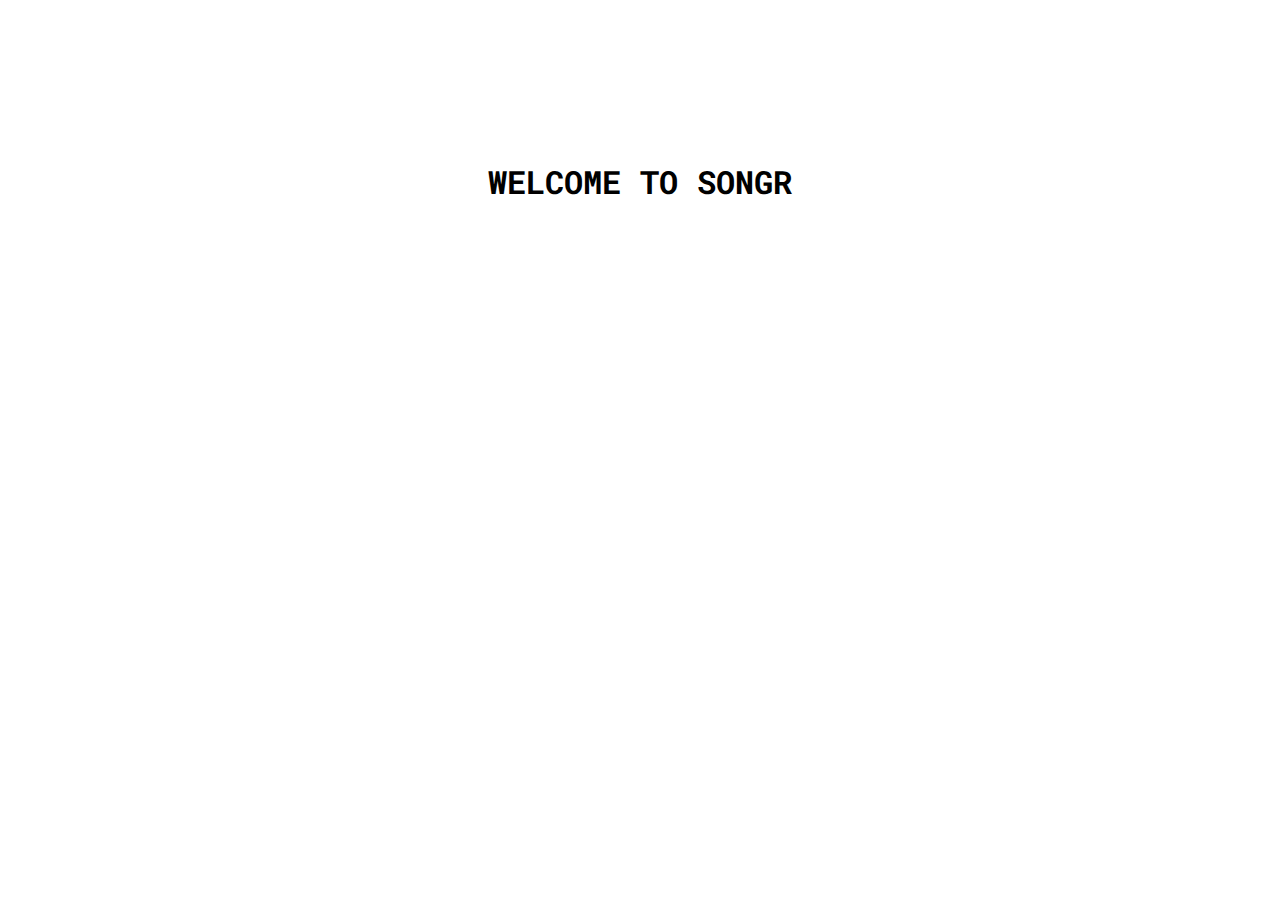
<file: src/main/resources/static/index.html>
<!DOCTYPE html>
<html lang="en">
<head>
    <meta charset="UTF-8">
    <title>$Title$</title>
    <link rel="preconnect" href="https://fonts.googleapis.com">
    <link rel="preconnect" href="https://fonts.gstatic.com" crossorigin>
    <link href="https://fonts.googleapis.com/css2?family=Roboto+Mono&display=swap" rel="stylesheet">
    <link rel="stylesheet" href="css/style.css">
    <link href="https://cdn.jsdelivr.net/npm/bootstrap@5.2.0/dist/css/bootstrap.min.css" rel="stylesheet" integrity="sha384-gH2yIJqKdNHPEq0n4Mqa/HGKIhSkIHeL5AyhkYV8i59U5AR6csBvApHHNl/vI1Bx" crossorigin="anonymous">

</head>
<body>
<h1>WELCOME TO SONGR</h1>
<script src="https://cdn.jsdelivr.net/npm/bootstrap@5.2.0/dist/js/bootstrap.bundle.min.js" integrity="sha384-A3rJD856KowSb7dwlZdYEkO39Gagi7vIsF0jrRAoQmDKKtQBHUuLZ9AsSv4jD4Xa" crossorigin="anonymous"></script>
</body>
</body>
</html>
</file>
<file: src/main/resources/static/css/style.css>
body {
font-family: 'Roboto Mono', monospace;
text-align: center;
margin-top: 10rem;
}
</file>
